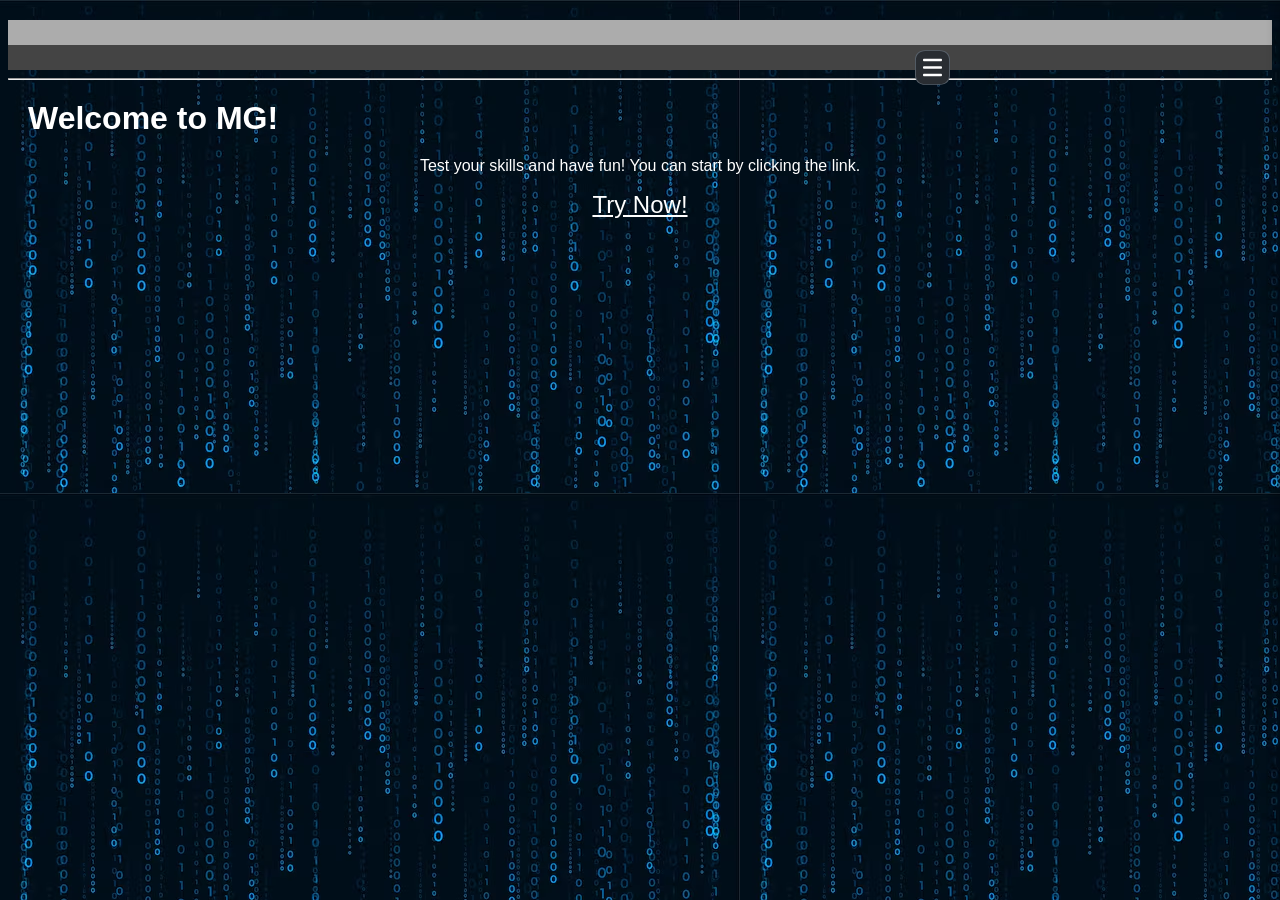
<file: index.html>
<!DOCTYPE html>
<html lang="en">
<head>
    <link href= CSS/style.css rel="stylesheet">
    <link rel="preconnect" href="https://fonts.googleapis.com">
    <link rel="preconnect" href="https://fonts.gstatic.com" crossorigin>
    <link href="https://fonts.googleapis.com/css2?family=Roboto+Mono:ital,wght@0,100..700;1,100..700&family=Roboto:ital,wght@0,100..900;1,100..900&display=swap" rel="stylesheet">    
    <title>Multiplication Game</title>    
    <link rel="icon" type="image/SVG" href="Favicon.svg">     
    <style>
    

        .menu-container {
    width: 40px;
    cursor: pointer;
    display: flex;
    flex-direction: column;
    gap: 3.5px; /* Spaces the bars */
    margin: 20px;
           
}

.bar {
    width: 25px; /* Make the lines shorter */
    height: 3px; /* Make the lines thinner */
    background-color: white;
    border-radius: 2px; /* Slight rounding */
    color: white;
}
        

.dropdown-menu li {
    padding: 8px;
}

.dropdown-menu a {
    font-family: sans-serif;
    text-decoration: none;
    color: black;
    font-weight: bold;
}

.menu-wrapper {
    position: relative;      /* anchor for dropdown */
    margin: 20px;
    z-index: 10;          /* whole block above rectangles */
}

.menu-container {
    position: absolute;
    top: 100%;                 /* align with wrapper margin */
    left: 70%;                /* align with wrapper margin */

    width: 40px;
    cursor: pointer;
    display: flex;
    flex-direction: column;
    gap: 5px;
    padding: 10px;
    border-radius: 8px;
    transition: background 0.2s, border 0.2s;
}





.dropdown-menu {
    position: absolute;
    top: 60px;               /* ⭐ directly under the button */
    left: 70%;                /* ⭐ right-aligned with the button */

    display: none;
    list-style: none;
    padding: 10px;
    background-color: white;
    border: 2px solid black;
    border-radius: 8px;
    width: 150px;
    box-shadow: 0 4px 10px rgba(0,0,0,0.15);
}




.light-box {
    width: 100%;
    height: 25px;              /* adjust height */
    background: #acacac;       /* light grey */
               /* spacing */
         /* optional */
}

.dark-box {
    width: 100%;
    height: 25px;              /* adjust height */
    background: #444444;          /* dark grey / near black */
            /* spacing */
           /* optional */
}



h1 {
    position: relative;
    z-index: 10;   /* ⭐ puts title OVER the rectangles */
    margin: 20px;     /* adjust spacing as you like */
    font-family: 'Segoe UI Light', sans-serif;
    color: white;
}

p {
    
    font-family: 'Segoe UI Light', sans-serif;
    color: white;
}

.signup-box {
    width: 300px;
    padding: 20px;
    background: white;
    border: 2px solid black;
    border-radius: 10px;
    margin: 20px;
}

.signup-box input {
    width: 100%;
    padding: 10px;
    margin: 8px 0;
    border: 1px solid #aaa;
    border-radius: 5px;
}

.signup-box button {
    width: 100%;
    padding: 10px;
    background: black;
    color: white;
    border: none;
    border-radius: 5px;
    cursor: pointer;
}

.signup-box button:hover {
    background: #333;
}

.signup-box, .login-box {
    width: 300px;
    padding: 20px;
    background: white;
    border: 2px solid black;
    border-radius: 10px;
    margin: 20px;
}

.adbox {
    left: 50%;
    transform: translateX(430%);
    
    width: 300px;
    padding: 20px;
    background: white;
    border: 2px solid black;
    border-radius: 0px;
    margin: 20px;
    height: 100px;

}

.signup-box input,
.login-box input {
    width: 93%;
    padding: 10px;
    margin: 8px 0;
    border: 1px solid #aaa;
    border-radius: 5px;
}

.signup-box button,
.login-box button {
    width: 100%;
    padding: 10px;
    background: black;
    color: white;
    border: none;
    border-radius: 5px;
    cursor: pointer;
}

.signup-box button:hover,
.login-box button:hover {
    background: #333;
}

        a{
            font-family: 'Segoe UI', sans-serif;
            color: white;
            z-index: 1000;
            
        }

        h2 {
    position: relative;
    z-index: 10;
    margin: 0;
    padding: 10px 20px;
    font-family: 'Segoe UI Light', sans-serif;
    color: white;
}

        .menu-icon {
    width: 35px;
    height: 35px;
    cursor: pointer;
    
}

 .side-tray {
    position: fixed;
    top: 0;
    right: 0;
    width: 250px;
    height: 100%;
    background: white;
    border-left: 2px solid black;
    box-shadow: -4px 0 10px rgba(0,0,0,0.2);
    padding: 20px;
    display: flex;
    flex-direction: column;
    gap: 20px;
    transition: transform 0.3s ease;
    transform: translateX(100%); /* hidden */
    z-index: 1000; /* above overlay */
}

.side-tray.open {
    transform: translateX(0); /* visible */
}



   /* Blurred background overlay */
.overlay {
    position: fixed;
    top: 0;
    left: 0;
    width: 78%;
    height: 100%;
    backdrop-filter: blur(6px);
    background: rgba(0, 0, 0, 0.4);
    opacity: 0;
    pointer-events: none;
    transition: opacity 0.3s ease;
    z-index: 998; /* under tray */
}

.overlay.show {
    opacity: 1;
    pointer-events: auto;
}


/* Slide-out tray */


/* Close button */
.close-btn {
    font-size: 28px;
    font-weight: bold;
    cursor: pointer;
    align-self: flex-end;
    margin-bottom: 10px;
    user-select: none;
}

    </style>

    <script async src="https://pagead2.googlesyndication.com/pagead/js/adsbygoogle.js?client=ca-pub-5950143735611835"
     crossorigin="anonymous"></script>
</head>
<body background="matrix-style-binary-code-digital-falling-numbers-blue-background_1017-37387.avif">
    <div id="overlay" class="overlay"></div>

<p style="background-image: url('matrix-style-binary-code-digital-falling-numbers-blue-background_1017-37387.avif');">

<div class="menu-wrapper">
    <div class="menu-container" onclick="toggleMenu()">
        <img src="menu_icon_244496 (1).svg" class="menu-icon">
    </div>

   <div id="sideTray" class="side-tray">
    <div class="close-btn" onclick="toggleMenu()">✕</div>

    <a href="About.html">About</a>
    <a href="index.html">Home</a>
    <a href="Website.html">Site</a>
</div>


</div>


<div class="light-box"></div>
<div class="dark-box"></div>



<hr>
<h1>Welcome to MG!</h1>
<p>Test your skills and have fun! You can start by clicking the link.</p>
<div style="text-align:center;">
 
<a href="Website.html" style="font-size: 24px;">Try Now!</a>
    
</div>
    <video src="Video1.mp4" autoplay loop muted playsinline style="border-radius: 20px; width: 400px;"></video>

</p>
<script async src="https://pagead2.googlesyndication.com/pagead/js/adsbygoogle.js?client=ca-pub-5950143735611835"
     crossorigin="anonymous"></script>

    <script>

        function toggleMenu() {
    let menu = document.querySelector('.dropdown-menu');
    menu.style.display = menu.style.display === 'none' || menu.style.display === '' ? 'block' : 'none';
}

function toggleMenu() {
    const tray = document.getElementById("sideTray");
    const overlay = document.getElementById("overlay");

    tray.classList.toggle("open");
    overlay.classList.toggle("show");
}

document.getElementById("overlay").addEventListener("click", function () {
    document.getElementById("sideTray").classList.remove("open");
    document.getElementById("overlay").classList.remove("show");
});

document.getElementById("signupForm").addEventListener("submit", function(e) {
    e.preventDefault();

    let user = document.getElementById("username").value;
    let email = document.getElementById("email").value;

    document.getElementById("signupMessage").innerText =
        "Account created for " + user + "!";
});

// Get existing users from localStorage or start with empty array
function getUsers() {
    return JSON.parse(localStorage.getItem('users') || '[]');
}

function saveUsers(users) {
    localStorage.setItem('users', JSON.stringify(users));
}

// SIGN UP
document.getElementById('signupForm').addEventListener('submit', function (e) {
    e.preventDefault();

    const username = document.getElementById('su-username').value.trim();
    const email    = document.getElementById('su-email').value.trim();
    const password = document.getElementById('su-password').value;

    let users = getUsers();

    // check if username already exists
    if (users.some(u => u.username === username)) {
        document.getElementById('signupMessage').innerText = 'Username already taken.';
        return;
    }

    users.push({ username, email, password });
    saveUsers(users);

    document.getElementById('signupMessage').innerText = 'Account created for ' + username + '!';
    document.getElementById('signupForm').reset();
});

// LOGIN
document.getElementById('loginForm').addEventListener('submit', function (e) {
    e.preventDefault();

    const username = document.getElementById('li-username').value.trim();
    const password = document.getElementById('li-password').value;

    let users = getUsers();

    const match = users.find(u => u.username === username && u.password === password);

    if (match) {
        document.getElementById('loginMessage').innerText = 'Welcome, ' + username + '!';
        // here you could set a "currentUser" in localStorage
        localStorage.setItem('currentUser', username);
    } else {
        document.getElementById('loginMessage').innerText = 'Invalid username or password.';
    }
});




        
   
    </script>    
</body>
</html>
</file>
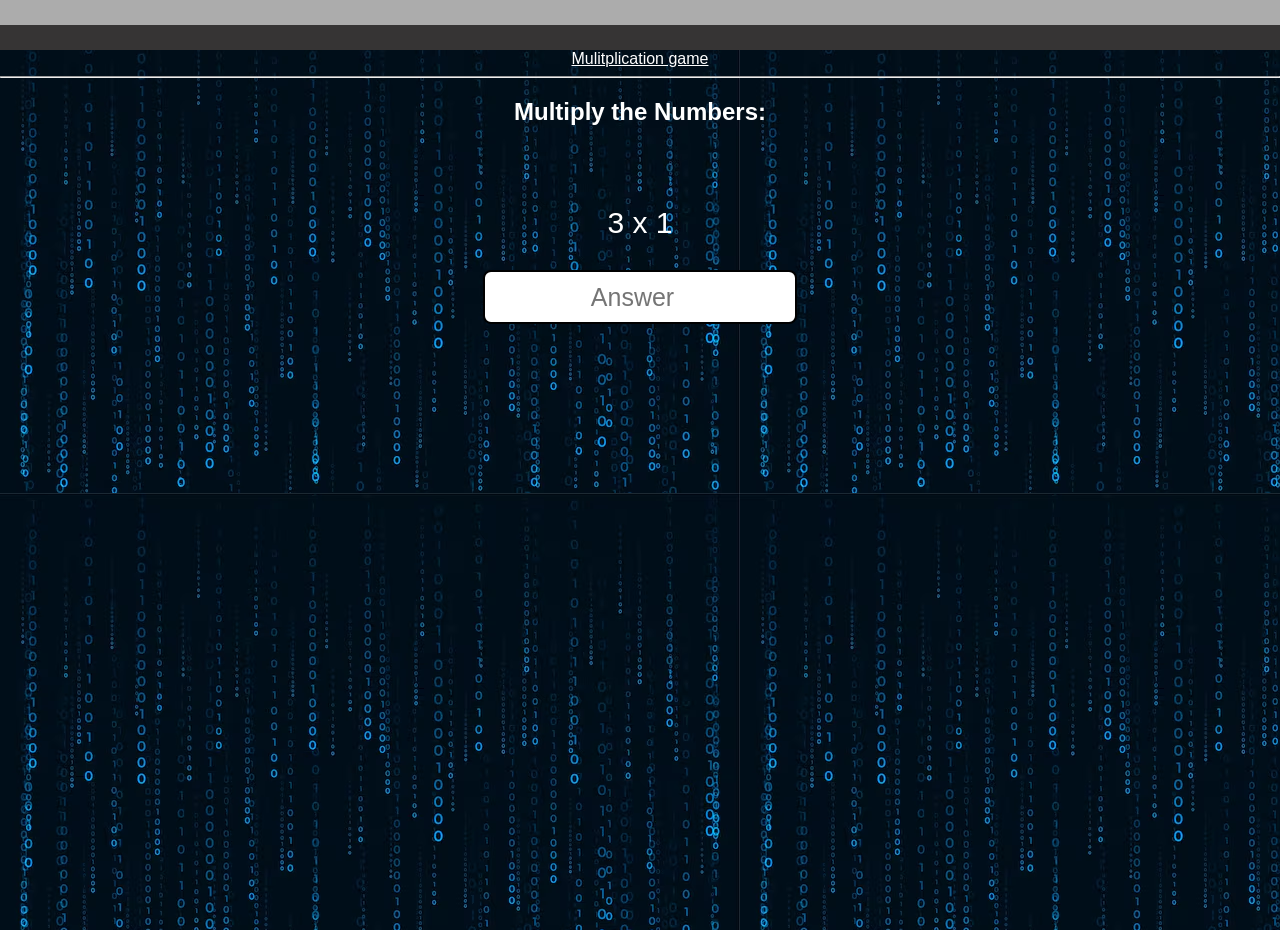
<file: Website.html>
<!DOCTYPE html>
<html lang="en">
<head>
    <link rel="stylesheet" href="CSS/style.css">
    <link rel="preconnect" href="https://fonts.googleapis.com">
    <link rel="preconnect" href="https://fonts.gstatic.com" crossorigin>
    <link href="https://fonts.googleapis.com/css2?family=Roboto+Mono:ital,wght@0,100..700;1,100..700&family=Roboto:ital,wght@0,100..900;1,100..900&display=swap" rel="stylesheet">    
    <title>Multiplication Game</title>    
    <link rel="icon" type="image/png" href="Favicon.svg">     
    <style>

  .dropdown-menu li {
    padding: 8px;
}

.dropdown-menu a {
    font-family: sans-serif;
    text-decoration: none;
    color: black;
    font-weight: bold;
}

.menu-wrapper {
    position: relative;      /* anchor for dropdown */
    margin: 20px;
    z-index: 10000;          /* whole block above rectangles */
}

.menu-container {
    position: absolute;
    top: 100%;                 /* align with wrapper margin */
    left: 70%;                /* align with wrapper margin */

    width: 40px;
    cursor: pointer;
    display: flex;
    flex-direction: column;
    gap: 5px;
    padding: 10px;
    border-radius: 8px;
    transition: background 0.2s, border 0.2s;
}

.menu-container:hover {
    background: #e0e0e0;
}

.menu-container.active {
    background: #d0d0d0;
}

.dropdown-menu {
    position: absolute;
    top: 60px;               /* ⭐ directly under the button */
    left: 70%;                /* ⭐ right-aligned with the button */

    display: none;
    list-style: none;
    padding: 10px;
    background-color: white;
    border: 2px solid black;
    border-radius: 8px;
    width: 150px;
    box-shadow: 0 4px 10px rgba(0,0,0,0.15);
}

        #searchBar {
            display: block;
            margin-top: 20px;
            width: 300px;
            height: 40px;
            font-size: 25px;
            padding: 5px;
            border: 2px solid black;
    border-radius: 8px;
        }

 
 
   

    #result.correct {
        color: green;
    }

    #result.wrong {
        color: red;
    }

    #gameContainer {
    text-align: center;      /* centers text + inline elements */
    width: 100%;             /* full width */
}

body {
    margin: 0;
    padding: 0;
}

.menu-container {
    margin-left: auto;
    margin-right: auto;
}

.dropdown-menu {
    left: 50%;
    transform: translateX(-50%);
}

        .light-box {
    width: 100%;
    height: 25px;              /* adjust height */
    background: #acacac;       /* light grey */
               /* spacing */
         /* optional */
}

.dark-box {
    width: 100%;
    height: 25px;              /* adjust height */
    background: #363434;          /* dark grey / near black */
            /* spacing */
           /* optional */
}
   
        a{
            font-family: 'Segoe UI', sans-serif;
            color: white;
        }

#result {
    font-family: 'Segoe UI', sans-serif;
    font-size: 24px;
    font-weight: bold;
    color: green; /* for Correct */
    text-align: center;
}

        h2{
            color: white;
        }
p{
    color: white;
}




    </style>

    

</head>
<body background="matrix-style-binary-code-digital-falling-numbers-blue-background_1017-37387.avif">
    <div class="light-box"></div>
    <div class="dark-box"></div>
     <div class="menu-container" onclick="toggleMenu()">
    <div class="bar"></div>
    <div class="bar"></div>
    <div class="bar"></div>
</div>

    

<ul class="dropdown-menu">
    <li><a href="Home.html">Home</a></li>
    <li><a href="About.html">About</a></li>    
</ul>
    <div style="text-align:center;">
    <a href="index.html">Mulitplication game</a>
</div>
 
  
    <hr>
    <div id="gameContainer">
    <h2>Multiply the Numbers:</h2>    
    <p id="num1"></p>
    <p id="num2"></p>
    <input type="number" id="searchBar" placeholder="Answer">
    
    
    
   <div id="resultBox">
    <span id="result"></span>
</div>
</div>
      
   

    
        
    <script>

        function toggleMenu() {
    let menu = document.querySelector('.dropdown-menu');
    menu.style.display = menu.style.display === 'none' || menu.style.display === '' ? 'block' : 'none';
}
        
        function generateQuestion() {
            // Generate two random numbers
            num1 = Math.floor(Math.random() * 10) + 1;
            num2 = Math.floor(Math.random() * 10) + 1;

            // Display the numbers
            document.getElementById("num1").innerText = `${num1} x  ${num2}`;            
            document.getElementById("result").innerText = "";
            document.getElementById("searchBar").value = "";
        }

        function checkAnswer() {
            let userInput = document.getElementById("searchBar").value;
            let correctAnswer = num1 * num2;

            if (parseInt(userInput) === correctAnswer) {
                document.getElementById("result").innerText = "Correct!";
            } else {
                document.getElementById("result").innerText = "Try again!";
            }

            // Wait 1 seconds before generating a new question
            setTimeout(generateQuestion, 1000);
        }

        // Generate the first question
        generateQuestion();

        // Add event listener for Enter key press
        document.getElementById("searchBar").addEventListener("keypress", function(event) {
            if (event.key === "Enter") {
                event.preventDefault();
                checkAnswer();
            }
        });

   function checkAnswer() {
    let userInput = document.getElementById("searchBar").value;
    let correctAnswer = num1 * num2;

    let resultBox = document.getElementById("resultBox");
    let resultText = document.getElementById("result");

    resultBox.style.display = "block"; // show the box

    if (parseInt(userInput) === correctAnswer) {
        resultText.innerText = "Correct!";
        resultText.className = "correct";
    } else {
        resultText.innerText = "Try again!";
        resultText.className = "wrong";
    }

    setTimeout(generateQuestion, 1000);
}

    </script>

    
</body>
</html>
</file>
<file: CSS/style.css>
#num1 { 

    font-size: 30px; /* Adjust size as needed */    
    text-align: center;
    position: relative;
    top: 50px; /* Moves it down by 50 pixels */
}

#searchBar {    
    margin-left: 500px; /* Adjust as needed */
    position: relative;
    top: 50px; /* Moves it down by 50 pixels */    
    display: block;
    margin-top: 20px;
    width: 300px;
    height: 40px;
    font-size: 25px;
    padding: 5px;
    text-align: center; /* Centers text horizontally */
    line-height: 40px; /* Centers text vertically */    
    display: block;
    margin: 0 auto; /* Centers horizontally */
}

#result {
    font-size: 30px; /* Adjust size as needed */    
    text-align: center;
    position: relative;
    top: 50px; /* Moves it down by 50 pixels */
}

p {
    font-family: sans-serif;
    text-align: center;
    position: relative;
}

h2 {
    font-family: sans-serif;
    text-align: center;
    position: relative;
}
</file>
